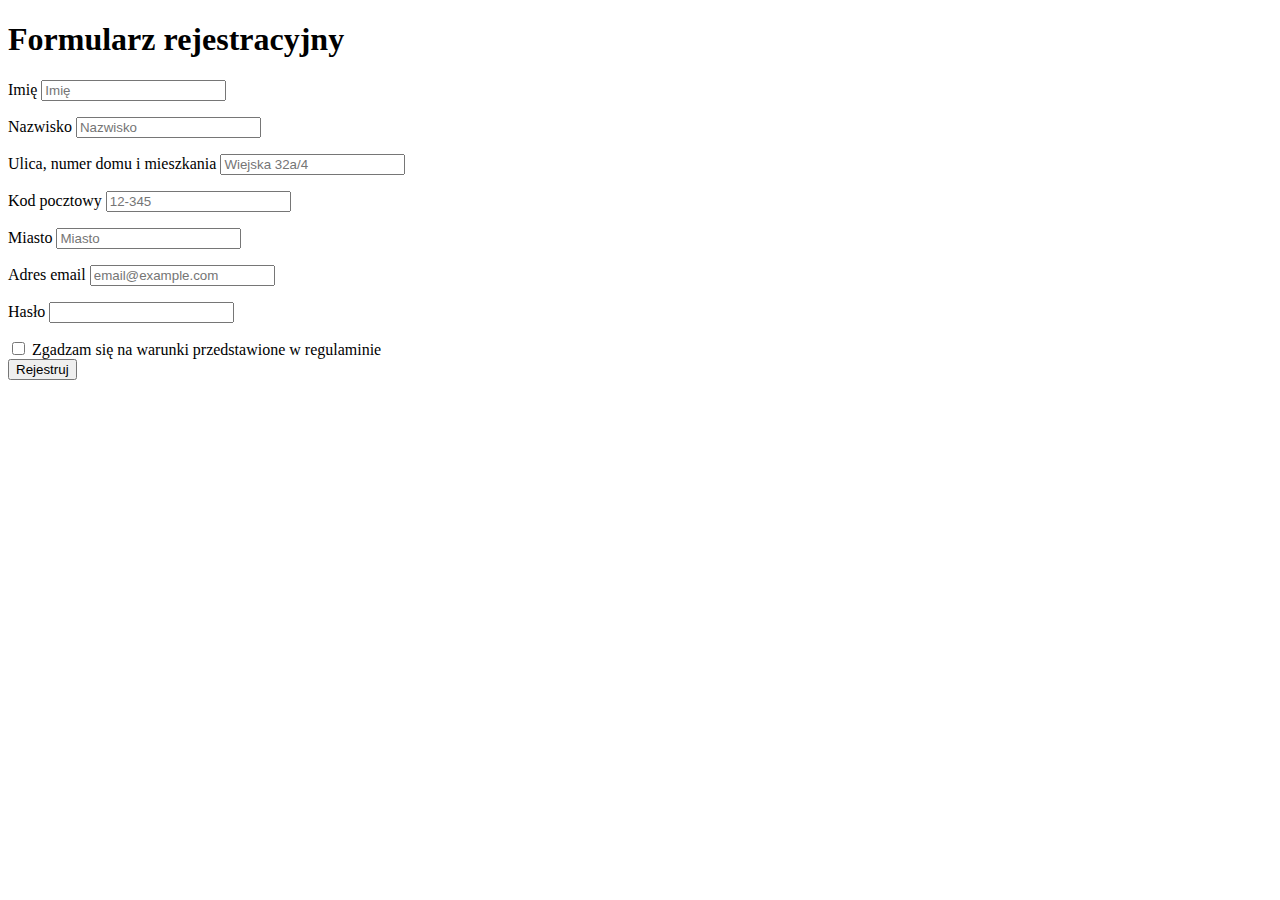
<file: src/main/resources/templates/index.html>
<!DOCTYPE html>
<html lang="pl" xmlns:th="http://www.thymeleaf.org">
<head>
    <meta charset="UTF-8">
    <title>Rejestracja</title>
    <link href="https://cdn.jsdelivr.net/npm/bootstrap@5.3.0-alpha3/dist/css/bootstrap.min.css" rel="stylesheet"
          integrity="sha384-KK94CHFLLe+nY2dmCWGMq91rCGa5gtU4mk92HdvYe+M/SXH301p5ILy+dN9+nJOZ" crossorigin="anonymous">
    <link rel="stylesheet" type="text/css" th:href="@{/style.css}"/>
</head>
<body>
<h1>Formularz rejestracyjny</h1>
<div class="registration">
    <form class="row g-3" th:action="@{/register}" method="post" th:object="${user}">
        <div class="col-md-6">
            <label for="firstName" class="form-label">Imię</label>
            <input type="text" class="form-control" id="firstName" placeholder="Imię" required th:field="*{firstName}">
            <p th:if="${#fields.hasErrors('firstName')}" th:errors="*{firstName}" style="color: red"></p>
        </div>
        <div class="col-md-6">
            <label for="lastName" class="form-label">Nazwisko</label>
            <input type="text" class="form-control" id="lastName" placeholder="Nazwisko" required
                   th:field="*{lastName}">
            <p th:if="${#fields.hasErrors('lastName')}" th:errors="*{lastName}" style="color: red"></p>
        </div>
        <div class="col-12">
            <label for="inputAddress" class="form-label">Ulica, numer domu i mieszkania</label>
            <input type="text" class="form-control" id="inputAddress" placeholder="Wiejska 32a/4" required
                   th:field="*{address}">
            <p th:if="${#fields.hasErrors('address')}" th:errors="*{address}" style="color: red"></p>
        </div>
        <div class="col-md-2">
            <label for="inputZip" class="form-label">Kod pocztowy</label>
            <input type="text" class="form-control" id="inputZip" placeholder="12-345" required th:field="*{postCode}">
            <p th:if="${#fields.hasErrors('postCode')}" th:errors="*{postCode}" style="color: red"></p>
        </div>
        <div class="col-md-10">
            <label for="inputCity" class="form-label">Miasto</label>
            <input type="text" class="form-control" id="inputCity" placeholder="Miasto" required th:field="*{city}">
            <p th:if="${#fields.hasErrors('city')}" th:errors="*{city}" style="color: red"></p>
        </div>
        <div class="col-12">
            <label for="email" class="form-label">Adres email</label>
            <input type="email" class="form-control" id="email" placeholder="email@example.com" required
                   th:field="*{email}">
            <p th:if="${#fields.hasErrors('email')}" th:errors="*{email}" style="color: red"></p>
        </div>
        <div class="col-12">
            <label for="password" class="form-label">Hasło</label>
            <input type="password" class="form-control" id="password" required th:field="*{password}">
            <p th:if="${#fields.hasErrors('password')}" th:errors="*{password}" style="color: red"></p>
        </div>
        <div class="form-check">
            <input class="form-check-input" type="checkbox" id="gridCheck" required th:field="*{regulationAcceptation}">
            <label class="form-check-label" for="gridCheck">
                Zgadzam się na warunki przedstawione w <a th:href="@{/}">regulaminie</a>
            </label>
        </div>
        <div class="col-12">
            <button type="submit" class="btn btn-primary">Rejestruj</button>
        </div>
    </form>
</div>
</body>
<script src="https://cdn.jsdelivr.net/npm/bootstrap@5.3.0-alpha3/dist/js/bootstrap.bundle.min.js"
        integrity="sha384-ENjdO4Dr2bkBIFxQpeoTz1HIcje39Wm4jDKdf19U8gI4ddQ3GYNS7NTKfAdVQSZe"
        crossorigin="anonymous"></script>
</html>
</file>
